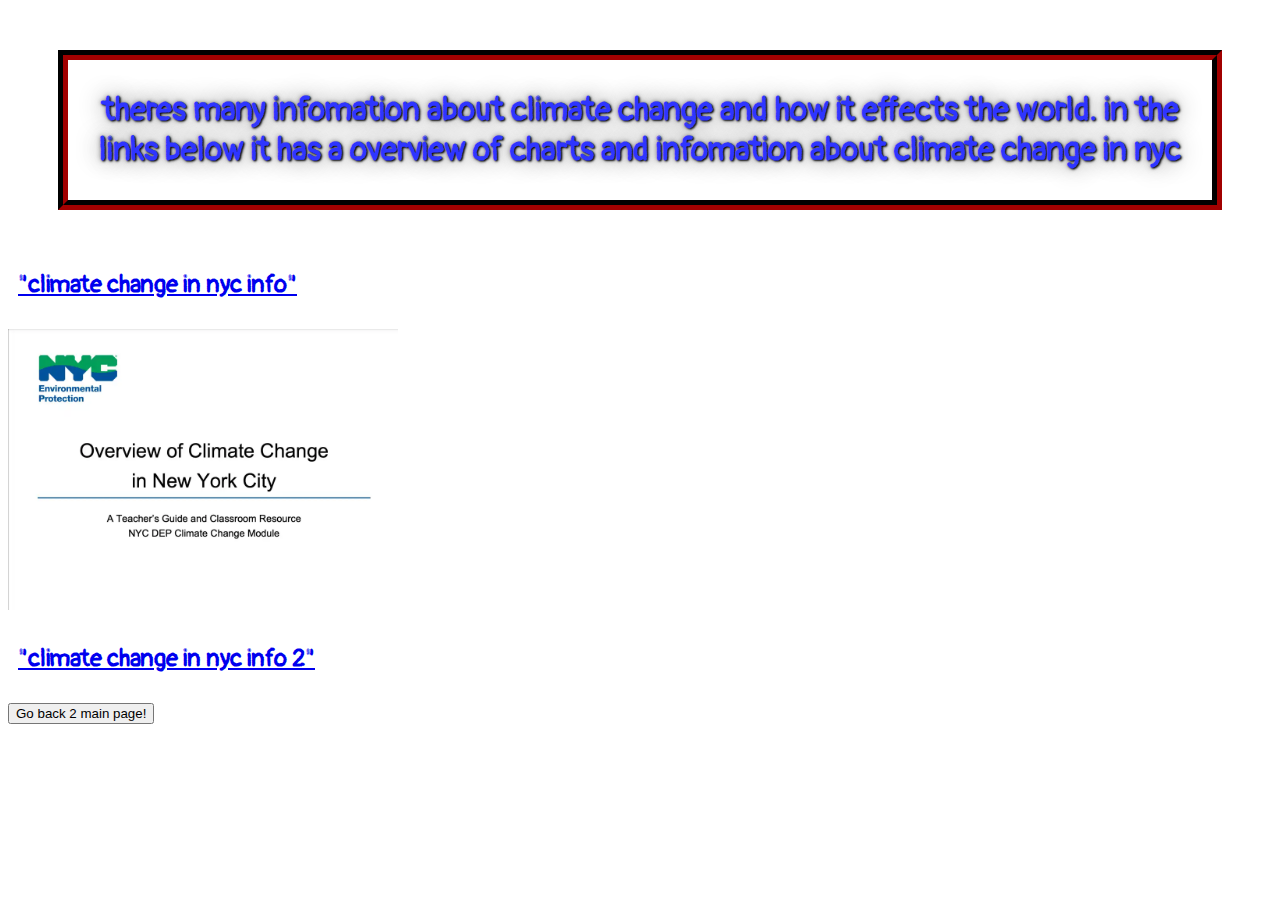
<file: an overview.html>
<!DOCTYPE html>
<html>

<head>
  <meta charset="utf-8">
  <meta name="viewport" content="width=device-width">
  <title>climate change</title>
  <link href="an overview.css" rel="stylesheet" type="text/css" />
  <link rel="preconnect" href="https://fonts.googleapis.com">
  <link rel="preconnect" href="https://fonts.gstatic.com" crossorigin>
  <link href="https://fonts.googleapis.com/css2?family=Pangolin&display=swap" rel="stylesheet">
</head>

<body>
  <h1> theres many infomation about climate change and how it effects the world. in the links below it has a overview of
    charts and infomation about climate change in nyc
  </h1>

  <h2><a
      href="https://www.nyc.gov/assets/dep/downloads/pdf/environment/education/climate-change-introduction-presentation.pdf">"climate
      change in nyc info"</a></h2>

  <img
    src="[data-uri]"
    width=390px/ alt="nyc overview of climate change" class="center">

  <h2><a href="https://www.dec.ny.gov/energy/94702.html">"climate change in nyc info 2"</a></h2>
  <form>
    <input type="button" value="Go back 2 main page!" onclick="history.back()">
  </form>


























</body>
</file>
<file: an overview.css>
h1{ color:#2e35ff;
    text-align:center;
}
h1{text-align:center;
 font-family: 'Pangolin', cursive;
  background:#ffffff;
  padding:30px;
  border-style:groove;
  border-width:10px;
  border-color:#4d0000;
  margin:50px;
  opacity:70px;
  text-shadow: 1px 1px 2px black, 0 0 25px #8c8c8c, 0 0 5px #7a7a7a;
  }
h2{color:#462041;
font-family: 'Pangolin', cursive;
background:#ffffff;
 padding:10px; }
body{background-image:url("https://wallsneedlove.com/cdn/shop/products/w0199_1s_Black-Star-Night-Designer-Wallpaper_Repeating-Pattern-Sample-1.jpg?v=1604083309");}
</file>
